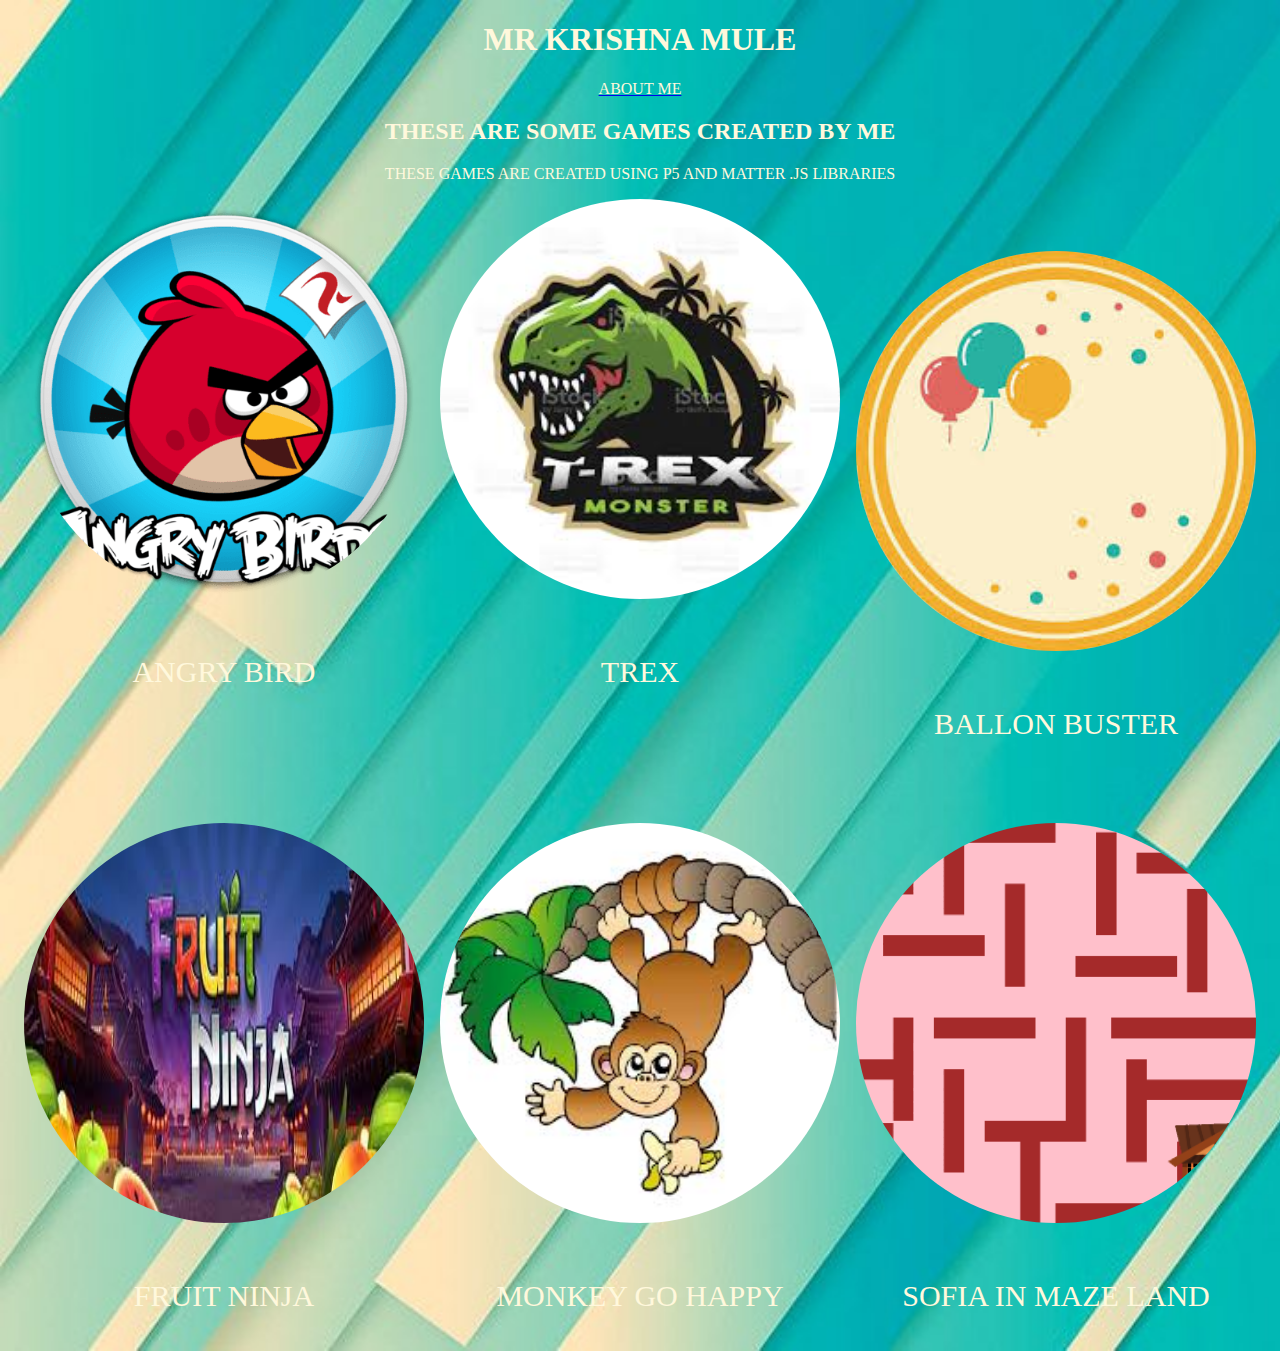
<file: index.html>
<!DOCTYPE html>
<html>                 

<head>
<title>
KRISHNA SAMBHAJI MULE

</title>
<link
rel="stylesheet"
type="text/css"
href="style.css"
/>



</head>


<body>
<h1>

     MR KRISHNA MULE
</h1>
<a href="aboutme.html">
  <p>
       ABOUT ME
  </p>
   

</a>

<h2>
     THESE ARE SOME GAMES CREATED BY ME 
</h2>

<p>
   THESE GAMES ARE  CREATED  USING P5 AND MATTER .JS LIBRARIES
</p>
<div class="joy">


<div class="fun">

<a href="https://rohanshi-jain.github.io/angry-birds-final/">
     <img src="1.png" width="400" height="400">
</a>

<p>
ANGRY BIRD
</p>
</div>
<div class="fun">

<a href=" https://editor.p5js.org/whitehatjr/present/SwQvxw0ey" >
     <img src="2.jpg"width="400" height="400">
</a>
<p>
     TREX
</p>
</div>
     
<div class="fun">


</p>
<a href="https://editor.p5js.org/kamna.raj0914/present/B4XEOXjbL " >
     <img src="3.jpg"width="400" height="400">
</a>
<p>
     BALLON BUSTER
</p>
</div>

<div class="fun">
</p>
<a href="https://editor.p5js.org/kamna.raj0914/present/icXvMNpb- " >
     <img src="4.jpg"width="400" height="400">
</a>
<p>
     FRUIT NINJA

</p>
</div>



<div class="fun">
</p>
<a href="https://editor.p5js.org/kamna.raj0914/present/SvwPPIO8u " >
     <img src="5.jpg"width="400" height="400">
</a>
<p>
     MONKEY GO HAPPY

</p>

</div>

<div class="fun">
</p>
<a href="https://studio.code.org/projects/gamelab/FLJl03OgWNXkdbjY86d7_9IhiW3loSiXK-lNJzYTG0I" >
     <img src="6.jpg"width="400" height="400">
</a>
<p>
     SOFIA IN MAZE LAND

</p>
</div>

</div>

















</body>


























</html>
</file>
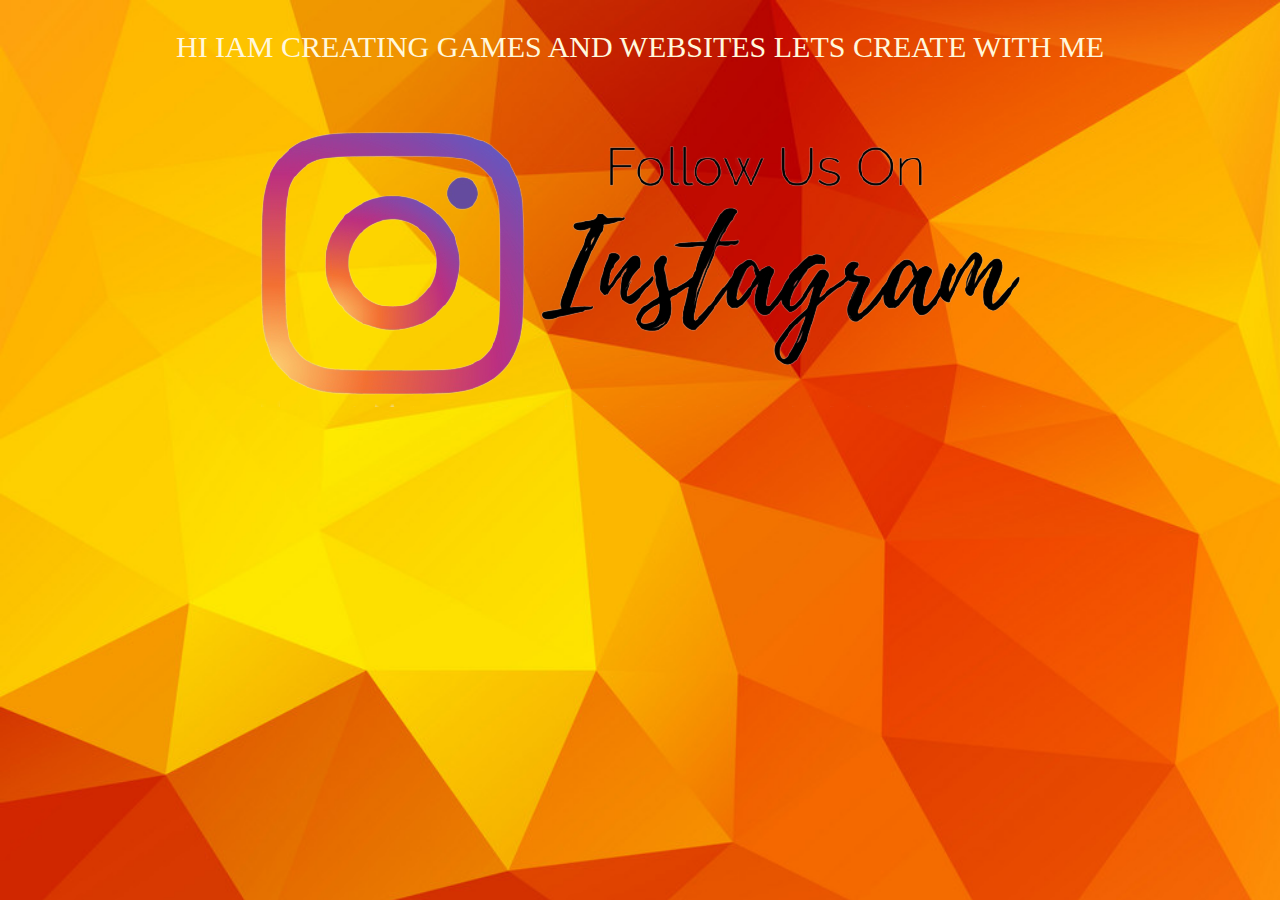
<file: aboutme.html>
<!DOCTYPE html>
<html>
    <head>
        <link
        rel="stylesheet"
        type="text/css"
        href="style1.css"
        />
    </head>
    <body>
        
        <p>
            HI IAM CREATING GAMES AND WEBSITES 
            LETS CREATE WITH ME 
        </p>
        <a href="https://www.instagram.com/krishna_mule_002/">
<img src="4.png" >
        </a>
    </body>
</html>
</file>
<file: style.css>
body{
    background-image:url(12.jpg) ;

    background-repeat: no-repeat;

background-size: cover;




}


.joy{
    display: flex;
    justify-content:space-evenly ;
    flex-wrap:wrap ;
}

h1,h2,p{
color: cornsilk;
text-align: center;
font-family:"Lucida Handwriting" ;
}
.fun p{
font-size: 30px;
text-align: center;
font-family:"Lucida Handwriting" ;
margin-top:52px ;
}
.fun:hover img { 
transform: scale(1.3);

}

.fun img{
    border-radius: 500px;
}
</file>
<file: style1.css>
body{
    background-image:url(11.jpg) ;
text-align: center;
    background-repeat: no-repeat;

background-size: cover;
}
p{
    color: cornsilk;
text-align: center;
font-size:30px ;
font-family:"Lucida Handwriting" ;
}
</file>
